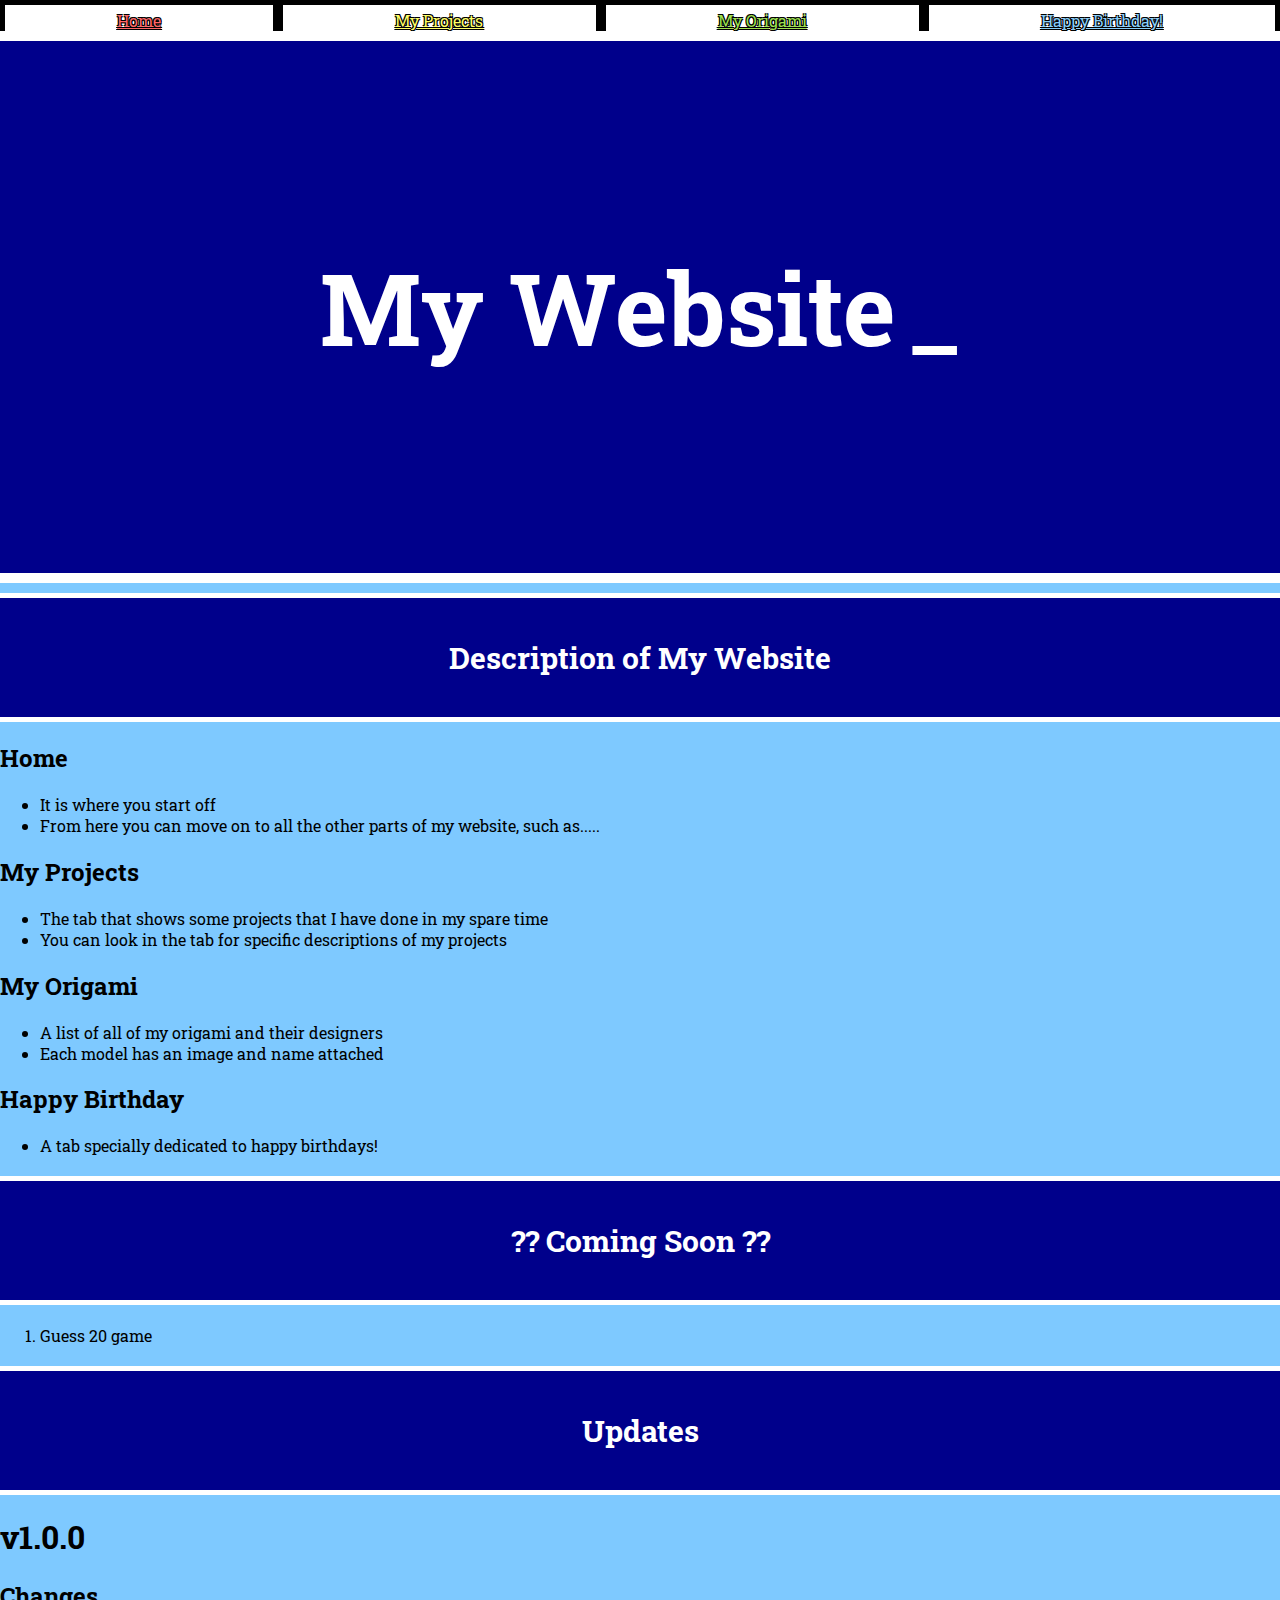
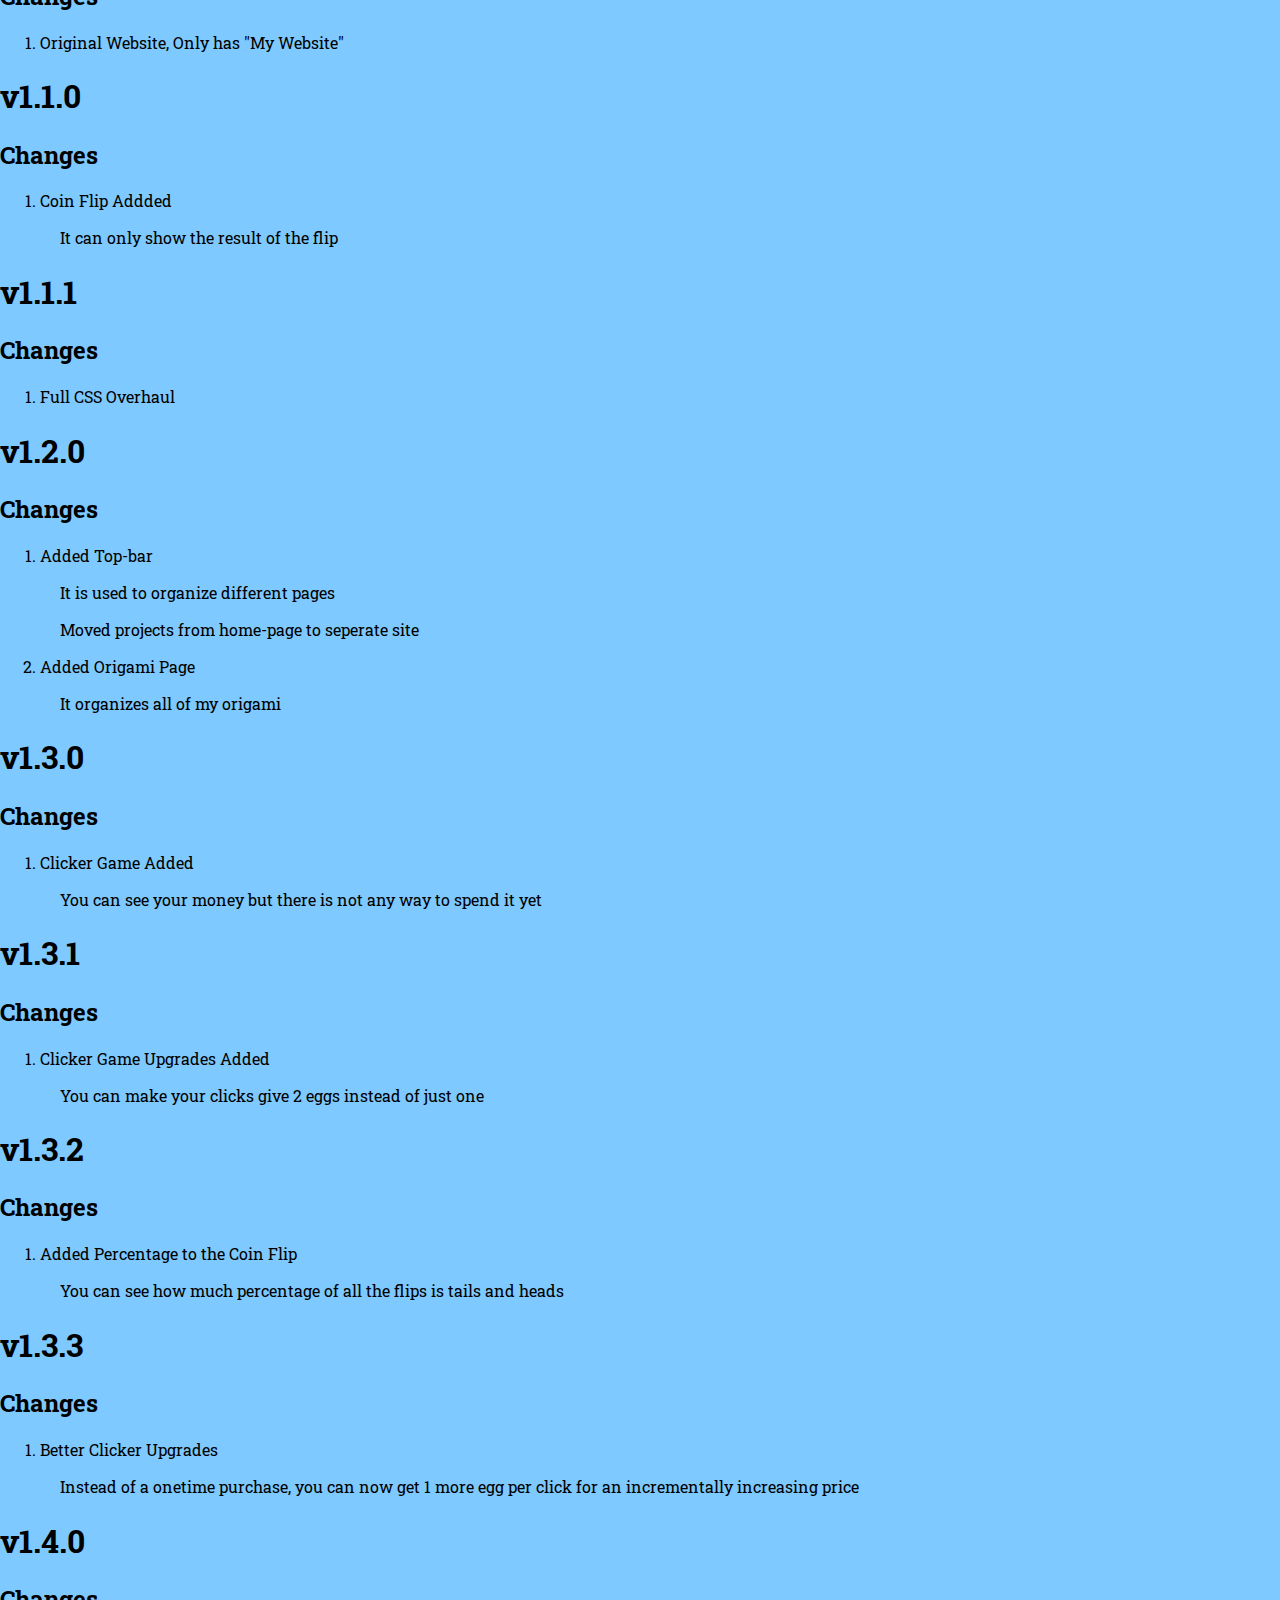
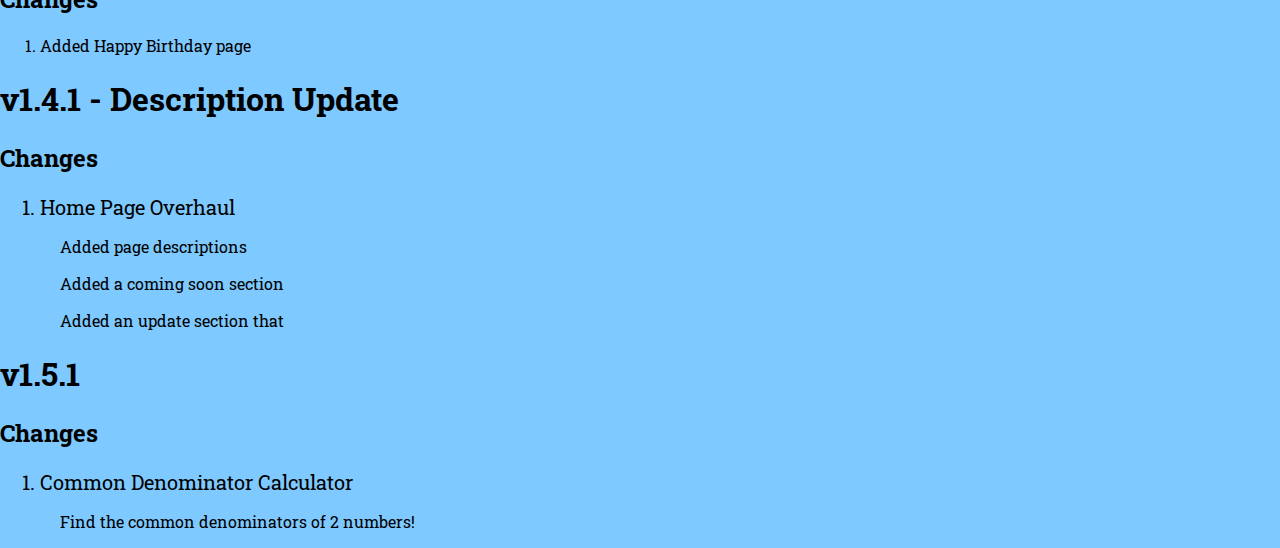
<file: index.html>
<!DOCTYPE html>
<html>
<head>
<meta charset="UTF-8">
<title>My Website</title>
<link rel="stylesheet" type="text/css" href="stylesheet/styles.css">
<link href="https://fonts.googleapis.com/css?family=Roboto+Slab&display=swap" rel="stylesheet">
</head>

<body class="noMargin">
  <!--start of top bar-->
  <div id="topBar">
      <a href="index.html" class="topBarElements red outline">Home</a>
      <a href="projects.html" class="topBarElements yellow outline">My Projects</a>
      <a href="origami.html" class="topBarElements green outline">My Origami</a>
      <a href="birthday.html"class="topBarElements blue outline">Happy Birthday!</a>
  </div>
  <!--end of top bar-->
  <div class="startPanel">
    <h1 class="title myWebsite">My Website</h1>
    <h1 class="title typing">_</h1>
  </div>
  <div class="sectionPanel">
    <p><b>Description of My Website</b></p>
  </div>
    <!--Home Description-->
    <h2>Home</h2>
    <ul>
      <li>It is where you start off</li>
      <li>From here you can move on to all the other parts of my website, such as.....</li>
    </ul>
    <!--My Projects Description-->
    <h2>My Projects</h2>
    <ul>
      <li>The tab that shows some projects that I have done in my spare time</li>
      <li>You can look in the tab for specific descriptions of my projects</li>
    </ul>
    <!--My Origami Description-->
    <h2>My Origami</h2>
    <ul>
      <li>A list of all of my origami and their designers</li>
      <li>Each model has an image and name attached</li>
    </ul>
    <!--Happy Birthday -->
    <h2>Happy Birthday</h2>
    <ul>
      <li>A tab specially dedicated to happy birthdays!</li>
    </ul>



  <div class="sectionPanel">
    <p><b>?? Coming Soon ??</b></p>
  </div>
    <ol>
      <li>Guess 20 game</li>
    </ol>



  <div class="sectionPanel">
    <p><b>Updates</b></p>
  </div>
  <!--v1.0.0-->
    <h1>v1.0.0</h1>
    <h2>Changes</h2>
    <ol>
      <li>Original Website, Only has "My Website"</li>
    </ol>
  <!--v1.1.0-->
    <h1>v1.1.0</h1>
    <h2>Changes</h2>
    <ol>
      <li>Coin Flip Addded</li>
      <p class="smallUpdate">It can only show the result of the flip</p>
    </ol>
  <!--v1.1.1-->
    <h1>v1.1.1</h1>
    <h2>Changes</h2>
    <ol>
      <li>Full CSS Overhaul</li>
    </ol>
  <!--v1.2.0-->
    <h1>v1.2.0</h1>
    <h2>Changes</h2>
    <ol>
      <li>Added Top-bar</li>
      <p class="smallUpdate">It is used to organize different pages</p>
      <p class="smallUpdate">Moved projects from home-page to seperate site</p>
      <li>Added Origami Page</li>
      <p class="smallUpdate">It organizes all of my origami</p>
    </ol>
  <!--v1.3.0-->
    <h1>v1.3.0</h1>
    <h2>Changes</h2>
    <ol>
      <li>Clicker Game Added</li>
      <p class="smallUpdate">You can see your money but there is not any way to spend it yet</p>
    </ol>
  <!--v1.3.1-->
    <h1>v1.3.1</h1>
    <h2>Changes</h2>
    <ol>
      <li>Clicker Game Upgrades Added</li>
      <p class="smallUpdate">You can make your clicks give 2 eggs instead of just one</p>
    </ol>
  <!--v1.3.2-->
    <h1>v1.3.2</h1>
    <h2>Changes</h2>
    <ol>
      <li>Added Percentage to the Coin Flip</li>
      <p class="smallUpdate">You can see how much percentage of all the flips is tails and heads</p>
    </ol>
  <!--v1.3.3-->
    <h1>v1.3.3</h1>
    <h2>Changes</h2>
    <ol>
      <li>Better Clicker Upgrades</li>
      <p class="smallUpdate">Instead of a onetime purchase, you can now get 1 more egg per click for an incrementally increasing price</p>
    </ol>
  <!--v1.4.0-->
    <h1>v1.4.0</h1>
    <h2>Changes</h2>
    <ol>
      <li>Added Happy Birthday page</li>
    </ol>
  <!--v1.4.1-->
    <h1>v1.4.1 - Description Update</h1>
    <h2>Changes</h2>
    <ol>
      <li class="largeUpdate">Home Page Overhaul</li>
      <p class="smallUpdate">Added page descriptions</p>
      <p class="smallUpdate">Added a coming soon section</p>
      <p class="smallUpdate">Added an update section that</p>
    </ol>
  <!--v1.5.0-->
    <h1>v1.5.1</h1>
    <h2>Changes</h2>
    <ol>
      <li class="largeUpdate">Common Denominator Calculator</li>
      <p class="smallUpdate">Find the common denominators of 2 numbers!</p>
    </ol>
<!--CODE BY DAVID KOU-->
</body>

</html>
</file>
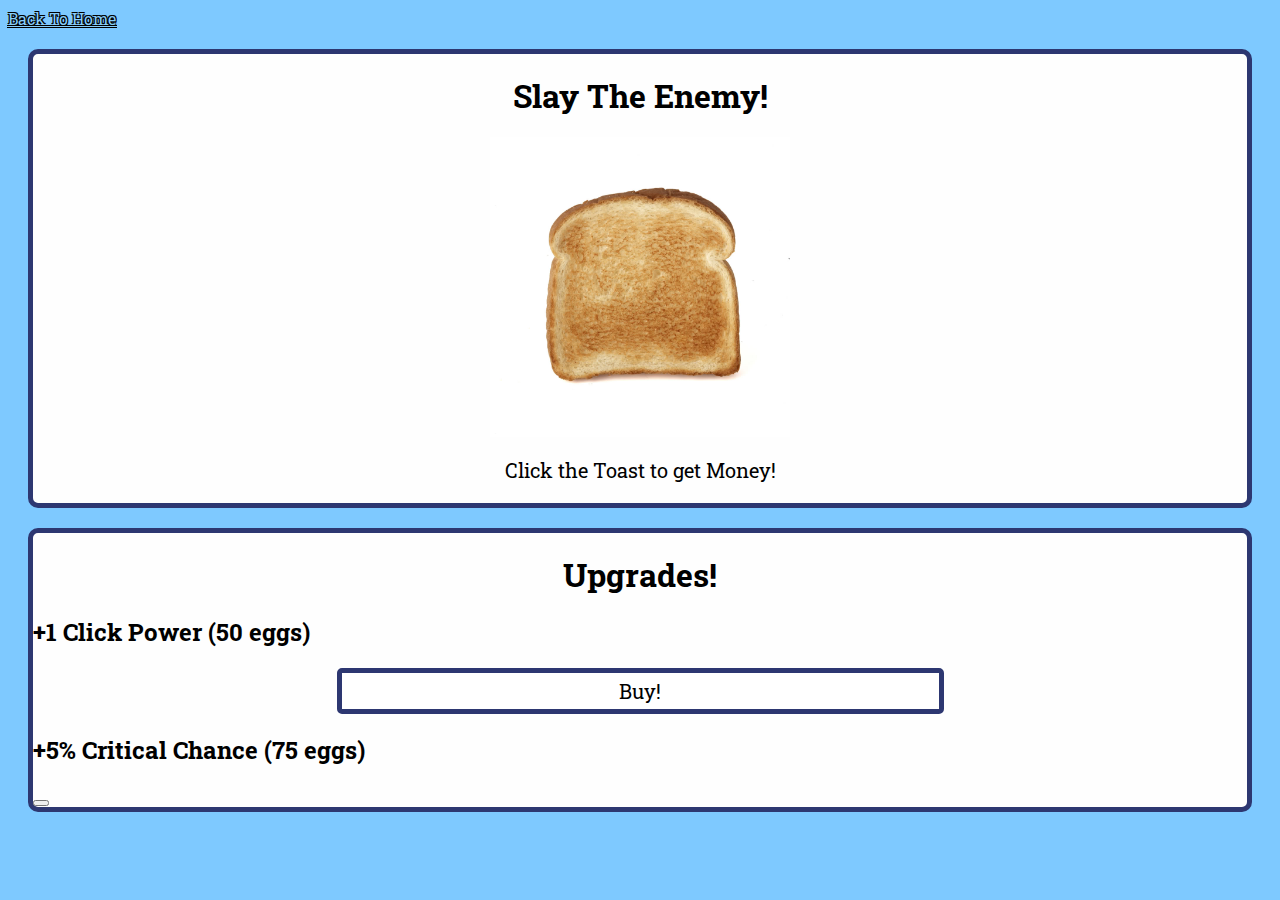
<file: basicClicker.html>
<!DOCTYPE html>
<html>
<head>
<meta charset="UTF-8">
<title>Clicker</title>
<link rel="stylesheet" type="text/css" href="stylesheet/styles.css">
<link href="https://fonts.googleapis.com/css?family=Roboto+Slab&display=swap" rel="stylesheet">
</head>

<body>
  <a href="index.html" class="blue outline">Back To Home</a>
  <div id="border1">
    <h1 class="title center">Slay The Enemy!</h1>
  	<a onclick="clickerUpdate()" id="clickA"><img src="images/toast.jpg" class="clickerImage"></a>
    <p id="enemy"></p>
    <p id="clicks">Click the Toast to get Money!</p>
  </div>
  <div id="border1">
    <h1 class="title center">Upgrades!</h1>
      <h2 id='upgradePrice1'>+1 Click Power (50 eggs)</h2>
      <button type="button" name="+1Upgrade" onclick="clickerPowerLaunch()" class="button">Buy!</button>
      <h2 id='upgradePrice2'>+5% Critical Chance (75 eggs)</h2>
      <button type="button" onclick="critical">
  </div>
<script src="js/clicker.js" type="text/javascript"></script>
</body>

</html>
</file>
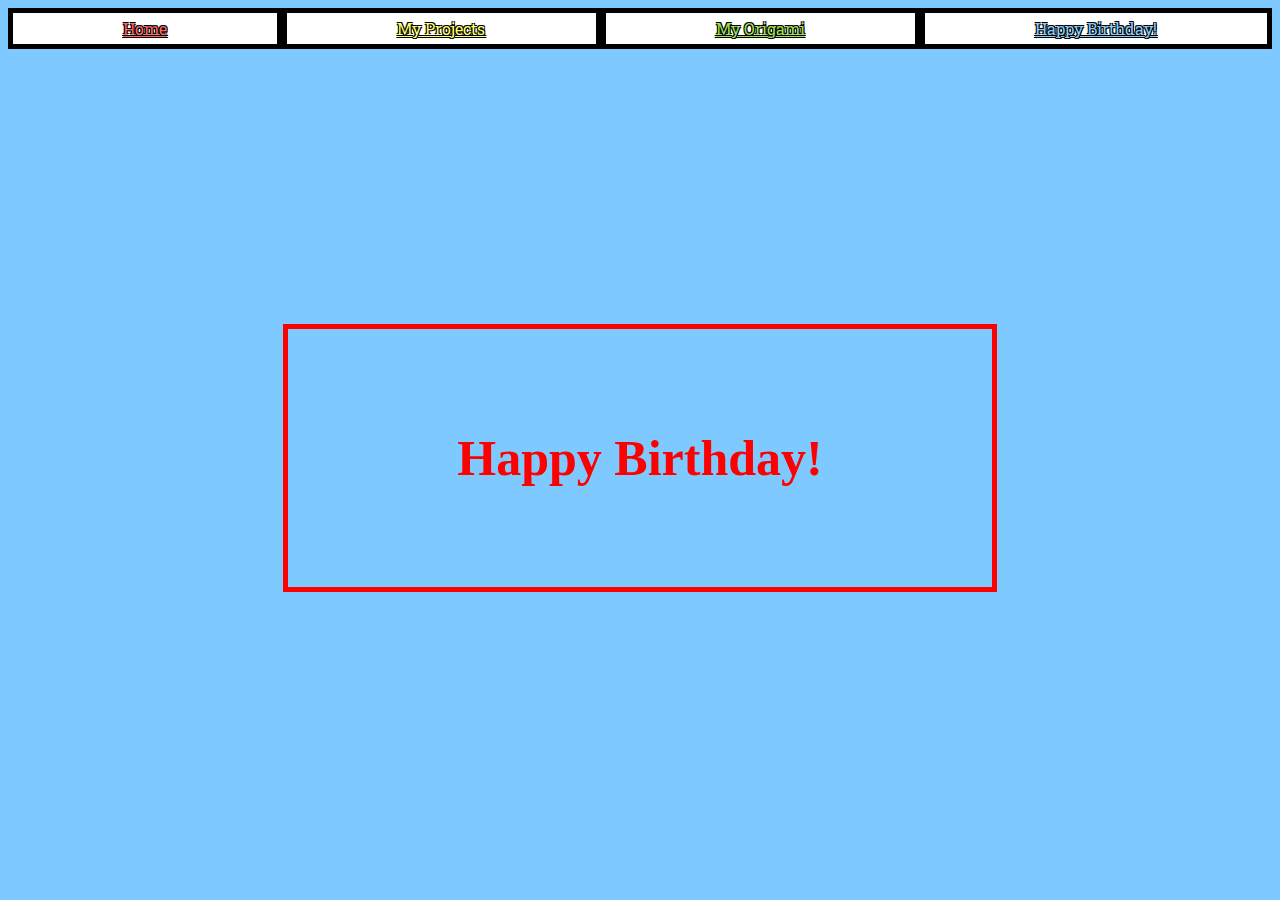
<file: birthday.html>
<!DOCTYPE html>
<html>
<head>
<meta charset="UTF-8">
<title>Happy Birthday!</title>
<link rel="stylesheet" type="text/css" href="stylesheet/birthday.css">
<link href="https://fonts.googleapis.com/css?family=Roboto+Slab&display=swap" rel="stylesheet">
<link rel="stylesheet" type="text/css" href="stylesheet/styles.css">
</head>

<body>
  <!--start of top bar-->
  <div id="topBar">
      <a href="index.html" class="topBarElements red outline">Home</a>
      <a href="projects.html" class="topBarElements yellow outline">My Projects</a>
      <a href="origami.html" class="topBarElements green outline">My Origami</a>
      <a href="birthday.html"class="topBarElements blue outline">Happy Birthday!</a>
  </div>
  <!--end of top bar-->
  <!--I had to learn CSS animation for this-->
  <h1 class="birthdayTitle">Happy Birthday!</h1>
</body>

</html>
</file>
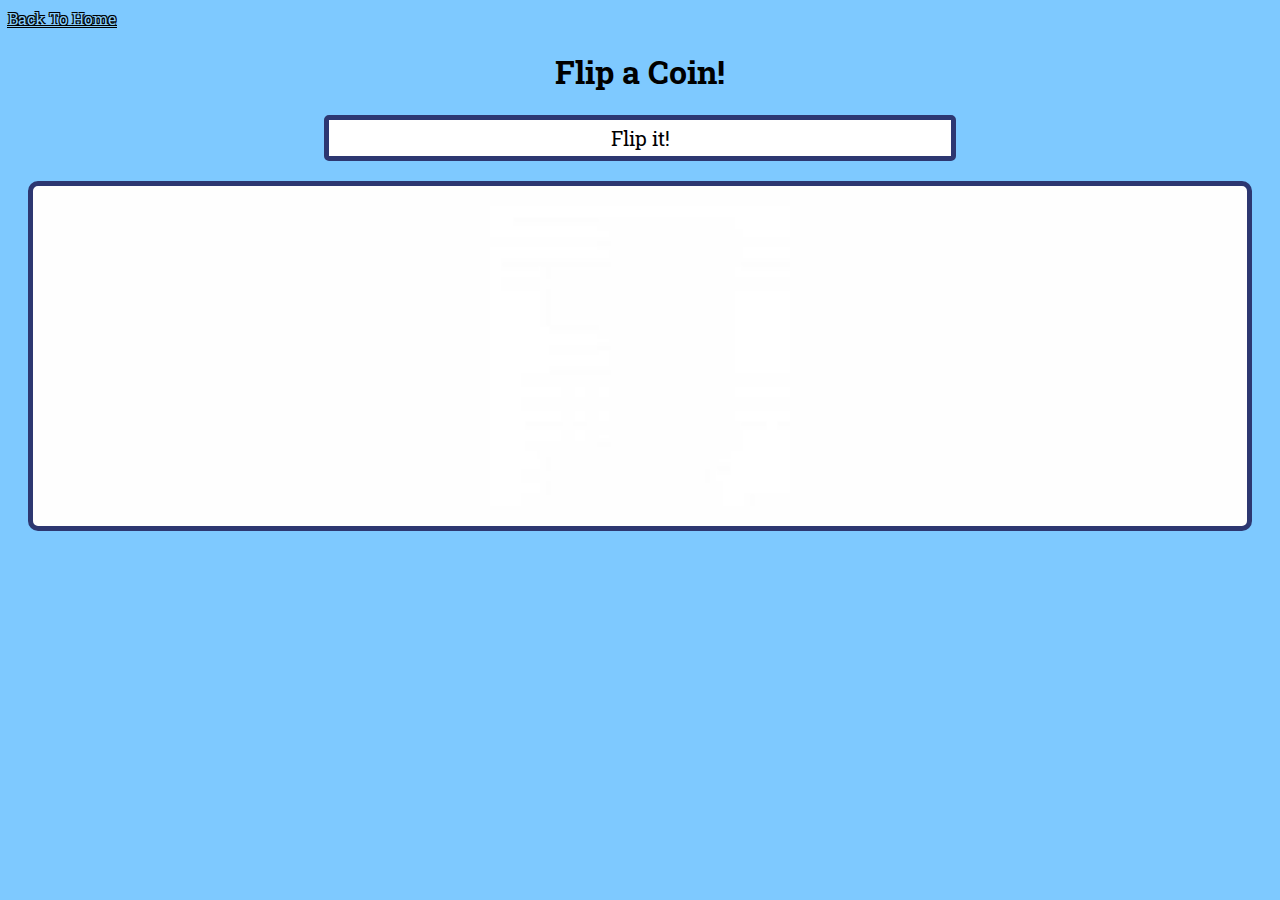
<file: flipACoin.html>
<!DOCTYPE html>
<html>
<head>
<meta charset="UTF-8">
<title>Flip A Coin</title>
<link rel="stylesheet" type="text/css" href="stylesheet/styles.css">
<link href="https://fonts.googleapis.com/css?family=Roboto+Slab&display=swap" rel="stylesheet">
</head>

<body>
  <a href="index.html" class="blue outline">Back To Home</a>
  <h1 class="coinTitle">Flip a Coin!</h1>
  <button type="button" name="CoinFlip" onclick="coinFlip()" class="button">Flip it!</button>
  <div id='border1'>
    <h2 id='result'></h2>
    <img src='images/original.jpg' alt='base' id='coinImage'>
    <h2 id='flipAmount'></h2>
    <h2 id='perc'></h2>
  </div>
  <script src="js/coinFlip.js" type="text/javascript"></script>
</body>

</html>
</file>
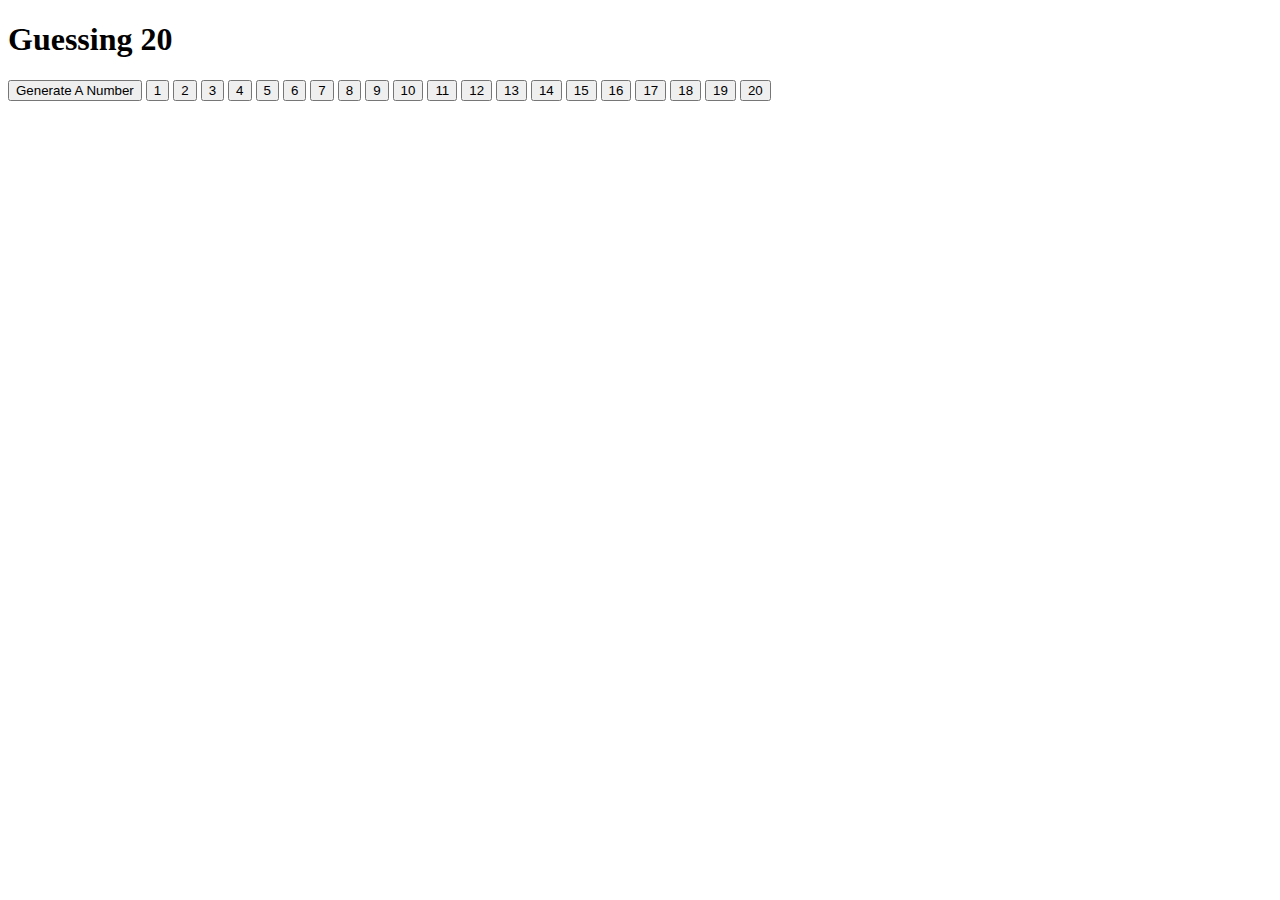
<file: guessingGame.html>
<!DOCTYPE html>
<html>
<head>
<meta charset="UTF-8">
<title>Guess 20</title>
</head>

<body>
  <h1>Guessing 20</h1>
  <button onclick="generate1to20()">Generate A Number</button>
  <button onclick="checkRight">1</button>
  <button onclick="checkRight">2</button>
  <button onclick="checkRight">3</button>
  <button onclick="checkRight">4</button>
  <button onclick="checkRight">5</button>
  <button onclick="checkRight">6</button>
  <button onclick="checkRight">7</button>
  <button onclick="checkRight">8</button>
  <button onclick="checkRight">9</button>
  <button onclick="checkRight">10</button>
  <button onclick="checkRight">11</button>
  <button onclick="checkRight">12</button>
  <button onclick="checkRight">13</button>
  <button onclick="checkRight">14</button>
  <button onclick="checkRight">15</button>
  <button onclick="checkRight">16</button>
  <button onclick="checkRight">17</button>
  <button onclick="checkRight">18</button>
  <button onclick="checkRight">19</button>
  <button onclick="checkRight">20</button>
  <script src="js/guessing.js" type="text/javascript"></script>
</body>

</html>
</file>
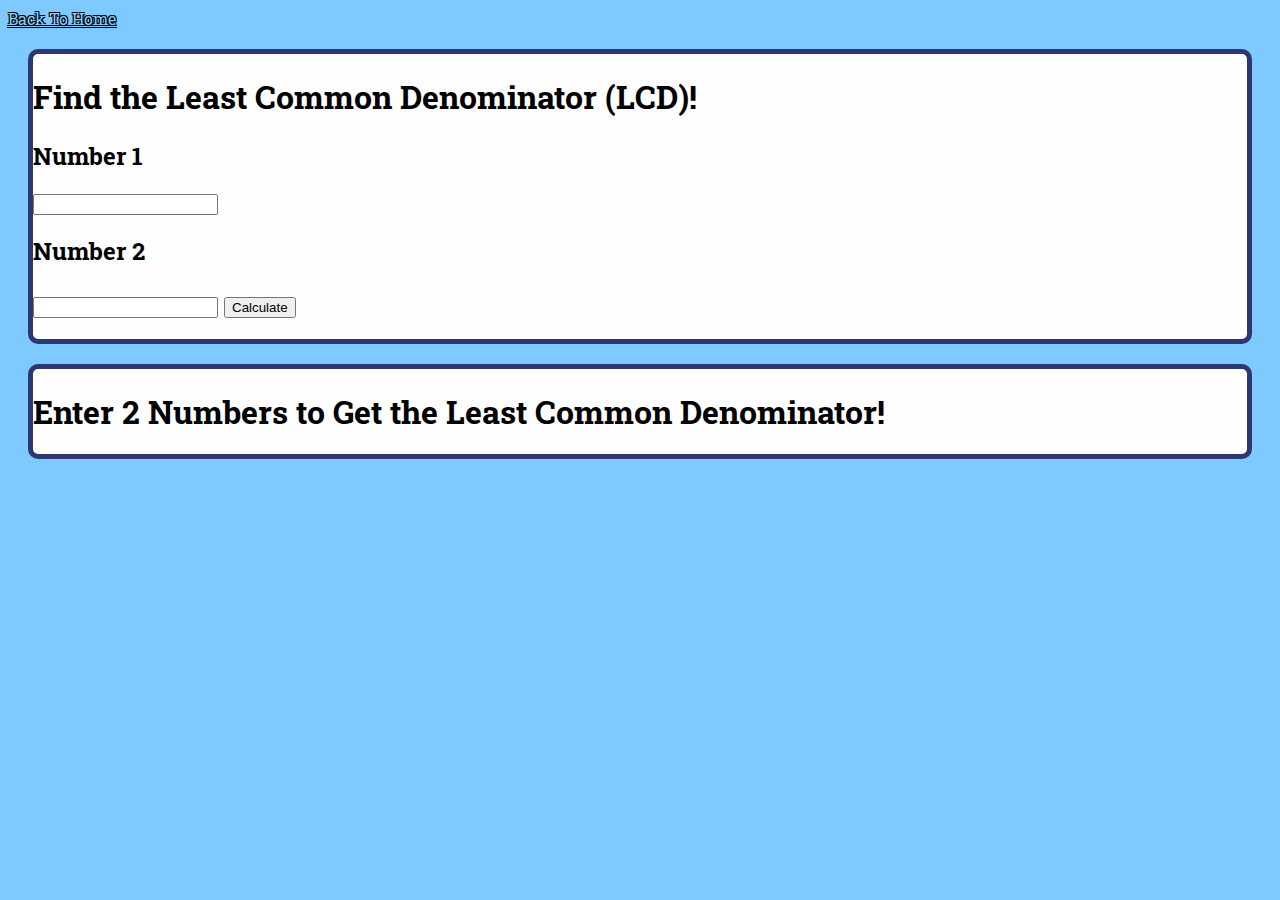
<file: lcd.html>
<!DOCTYPE html>
<html>
<head>
<meta charset="UTF-8">
<title>LCD Calculator</title>
<link rel="stylesheet" type="text/css" href="stylesheet/styles.css">
<link href="https://fonts.googleapis.com/css?family=Roboto+Slab&display=swap" rel="stylesheet">
</head>

<body>
  <a href="index.html" class="blue outline">Back To Home</a>
  <div id="border1">
    <h1>Find the Least Common Denominator (LCD)!</h1>
    <h2>Number 1</h2>
    <form class="formLCD" onsubmit="return false">
      <input type="text" name="lcdInput1" id="lcdInput1">
    <h2>Number 2<h2>
      <input type="text" name="lcdInput2" id="lcdInput2">
      <button onclick="getInput()">Calculate</button>
    </form>
  </div>
  <div id="border1">
    <h1 id="lcdResult">Enter 2 Numbers to Get the Least Common Denominator!</h1>
  </div>
  <script src="js/lcd.js" type="text/javascript"></script>
</body>

</html>
</file>
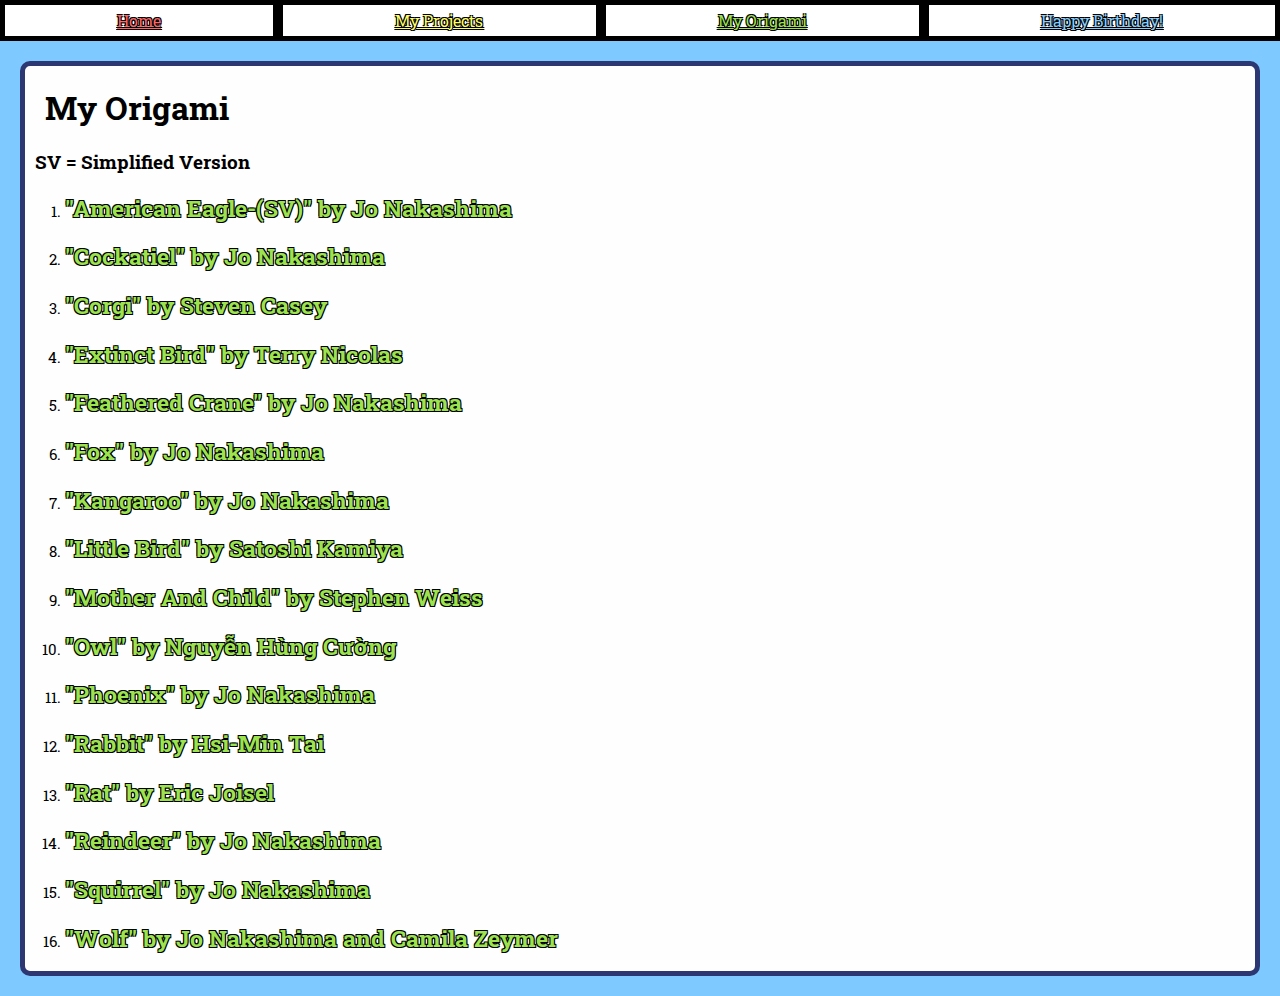
<file: origami.html>
<!DOCTYPE html>
<html>
<head>
<meta charset="UTF-8">
<title>My Projects</title>
<link rel="stylesheet" type="text/css" href="stylesheet/styles.css">
<link href="https://fonts.googleapis.com/css?family=Roboto+Slab&display=swap" rel="stylesheet">
</head>

<body class="noMargin">
  <!--start of top bar-->
  <div id="topBar">
      <a href="index.html" class="topBarElements red outline">Home</a>
      <a href="projects.html" class="topBarElements yellow outline">My Projects</a>
      <a href="origami.html" class="topBarElements green outline">My Origami</a>
      <a href="birthday.html"class="topBarElements blue outline">Happy Birthday!</a>
  </div>
  <!--end of top bar-->
  <div id="border1">
    <h1 class="title">My Origami</h1>
    <h3 class="marginTen">SV = Simplified Version</h3>
        <ol class="list">
          <li class="listAttributes">
            <h2 class="green outline">"American Eagle-(SV)" by Jo Nakashima</h2>
          </li>
          <li class="listAttributes">
            <h2 class="green outline">"Cockatiel" by Jo Nakashima</h2>
          </li>
          <li class="listAttributes">
            <h2 class="green outline">"Corgi" by Steven Casey</h2>
          </li>
          <li class="listAttributes">
            <h2 class="green outline">"Extinct Bird" by Terry Nicolas</h2>
          </li>
          <li class="listAttributes">
            <h2 class="green outline">"Feathered Crane" by Jo Nakashima</h2>
          </li>
          <li class="listAttributes">
            <h2 class="green outline">"Fox" by Jo Nakashima</h2>
          </li>
          <li class="listAttributes">
            <h2 class="green outline">"Kangaroo" by Jo Nakashima</h2>
          </li>
          <li class="listAttributes">
            <h2 class="green outline">"Little Bird" by Satoshi Kamiya</h2>
          </li>
          <li class="listAttributes">
            <h2 class="green outline">"Mother And Child" by Stephen Weiss</h2>
          </li>
          <li class="listAttributes">
            <h2 class="green outline">"Owl" by Nguyễn Hùng Cường</h2>
          </li>
          <li class="listAttributes">
            <h2 class="green outline">"Phoenix" by Jo Nakashima</h2>
          </li>
          <li class="listAttributes">
            <h2 class="green outline">"Rabbit" by Hsi-Min Tai</h2>
          </li>
          <li class="listAttributes">
            <h2 class="green outline">"Rat" by Eric Joisel</h2>
          </li>
          <li class="listAttributes">
            <h2 class="green outline">"Reindeer" by Jo Nakashima</h2>
          </li>
          <li class="listAttributes">
            <h2 class="green outline">"Squirrel" by Jo Nakashima</h2>
          </li>
          <li class="listAttributes">
            <h2 class="green outline">"Wolf" by Jo Nakashima and Camila Zeymer</h2>
          </li>
        </ol>
  </div>
</body>

</html>
</file>
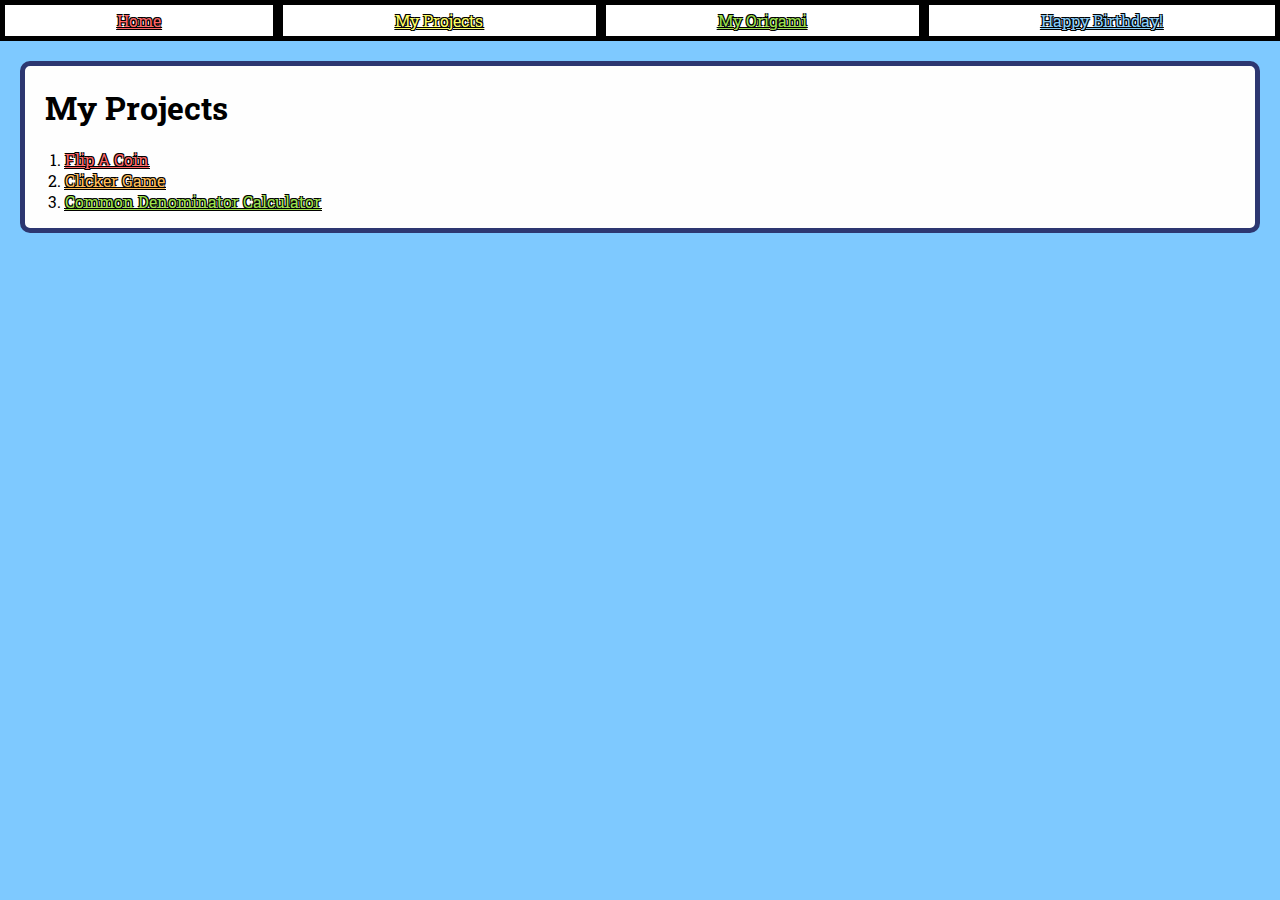
<file: projects.html>
<!DOCTYPE html>
<html>
<head>
<meta charset="UTF-8">
<title>My Projects</title>
<link rel="stylesheet" type="text/css" href="stylesheet/styles.css">
<link href="https://fonts.googleapis.com/css?family=Roboto+Slab&display=swap" rel="stylesheet">
</head>

<body class="noMargin">
  <!--start of top bar-->
  <div id="topBar">
      <a href="index.html" class="topBarElements red outline">Home</a>
      <a href="projects.html" class="topBarElements yellow outline">My Projects</a>
      <a href="origami.html" class="topBarElements green outline">My Origami</a>
      <a href="birthday.html"class="topBarElements blue outline">Happy Birthday!</a>
  </div>
  <!--end of top bar-->
  <div id="border1">
    <h1 class="title">My Projects</h1>
        <ol>
          <li><a href="flipACoin.html" class="red outline">Flip A Coin</a></li>
          <li><a href="basicClicker.html" class="orange outline">Clicker Game</a></li>
          <li><a href="lcd.html"class="green outline">Common Denominator Calculator</a></li>
        </ol>
  </div>
</body>

</html>
</file>
<file: stylesheet/styles.css>
body {
  background-color: #7EC9FF;
  font-family: 'Roboto Slab', serif;
}
/*cross-site styles*/

.button {
  font-family: 'Roboto Slab', serif;
  font-size: 20px;
  background-color: white;
  border-style: solid;
  border-color: #2D3771;
  border-width: 5px;
  border-radius: 5px;
  padding: 5px;
  margin: 10px;
  display: block;
  margin-left: auto;
  margin-right: auto;
  width: 50%;
}
.button:active {
  background-color: #e3e3e4;
  border-color: #162670;
}
#border1 {
  border-color: #2D3771;
  border-width: 5px;
  border-style: solid;
  border-radius: 10px;
  background-color: #FEFEFE;
  margin: 20px;
}
#topBar {
  display: flex;
  background-color: white;
}
.topBarElements {
  border-style: solid;
  border-width: 5px;
  border-color: black;
  padding: 5px;
  flex-grow: 1;
  text-align: center;
}
.topBarElements:active {
  background-color: #e3e3e4;
}
.noMargin {
  margin: 0px;
}
.marginTen {
  margin: 10px;
}
.title {
  margin: 20px;
}
.outline {
  color: white;
   text-shadow:
   -1px -1px 0 #000,
   1px -1px 0 #000,
   -1px 1px 0 #000,
   1px 1px 0 #000;
}
.outline:active {
  background-color: #e3e3e4;
}
.center {
  text-align: center;
}
.list {
  font-family: 'Roboto Slab', serif;
}
.listAttributes {
  font-size: 15px;
}
/*site-specific styles*/

/*home page*/
.startPanel {
  background-color: #00008b;
  color: white;
  margin: 0px;
  text-align: center;
  padding: 200px;
  font-size: 50px;
  outline-style: solid;
  outline-color: white;
  outline-width: 10px;
  animation: bluePhasing 5s infinite;
}
.myWebsite {
  display: inline-block;
  margin: 0px;
}
.typing {
  display: inline-block;
  margin: 0px;
  animation: typing 1.25s steps(1) infinite;
}
.sectionPanel {
  margin: 25px 0px;
  padding: 10px;
  background-color: #00008b;
  color: white;
  text-align: center;
  font-size: 30px;
  outline-style: solid;
  outline-color: white;
  outline-width: 5px;
}
.largeUpdate {
  font-size: 20px;
}
.smallUpdate {
  padding-left: 20px;
}
/*coin Flip*/

.coinTitle {
  text-align: center;
}
#result {
  text-align: center;
}
#flipAmount {
  text-align: center;
}
#coinImage {
  display: block;
  margin-left: auto;
  margin-right: auto;
  width: 50%;
  height: 300px;
  width: 300px;
  margin-bottom: 10px;
}
#perc {
  text-align: center;
}
/*clicker styles*/

.clickerImage {
  display: block;
  margin-left: auto;
  margin-right: auto;
  width: 50%;
  height: 300px;
  width: 300px;
}
#enemy {
  text-align: center;
  font-size: 20px;
}
#clicks {
  text-align: center;
  font-size: 20px;
}
#upgradePrice {
  text-align: center;
}
/*animations*/

@keyframes typing{
  0% {
    opacity: 1;
  }
  50% {
    opacity: 0;
  }
}
@keyframes bluePhasing {
  0% {
    background-color: #00008b;
  }
  50 % {
    background-color: #504EFF;
  }
  100% {
    background-color: #00008b;
  }
}
/*repetitive styles*/

.white {
  color: white;
}
.red {
  color: #FF6666;
}
.orange {
  color: #FFBD55;
}
.yellow {
  color: #FFFF66;
}
.green {
  color: #9DE24F;
}
.blue {
  color: #87CEFA
}
</file>
<file: stylesheet/birthday.css>
body {
  background-color: #FFB7B2;;
  animation: backgroundAnimation 7s steps(1) infinite;
}
.birthdayTitle {
  text-align: center;
  margin: 275px;
  padding: 100px;
  font-size: 50px;
  font-family: cursive;
  color: red;
  animation: birthdayAnimation 7s steps(1) infinite;
  border-style: solid;
  border-width: 5px;
  border-color: red
}
@keyframes birthdayAnimation {
  0% {
    color: red;
    font-family: cursive;
    transform: rotate(20deg);
    border-style: solid;
    border-color: red;
  }
  25% {
    color: orange;
    font-family: fantasy;
    transform: rotate(-30deg);
    border-style: double;
    border-color: orange;
  }
  50% {
    color: green;
    font-family: monospace;
    transform: rotate(5deg);
    border-style: groove;
    border-color: green;
  }
  75% {
    color: blue;
    font-family: sans-serif;
    transform: rotate(40deg);
    border-style: dashed;
    border-color: blue;
  }
}
@keyframes backgroundAnimation {
  0% {
    background-color: #FFB7B2;
  }
  25% {
    background-color: #FFDAC1;
  }
  50% {
    background-color: #E2F0CB;
  }
  75% {
    background-color: #B5EAD7;
  }
  100% {
    background-color: #C7CEEA;
  }
}
</file>
